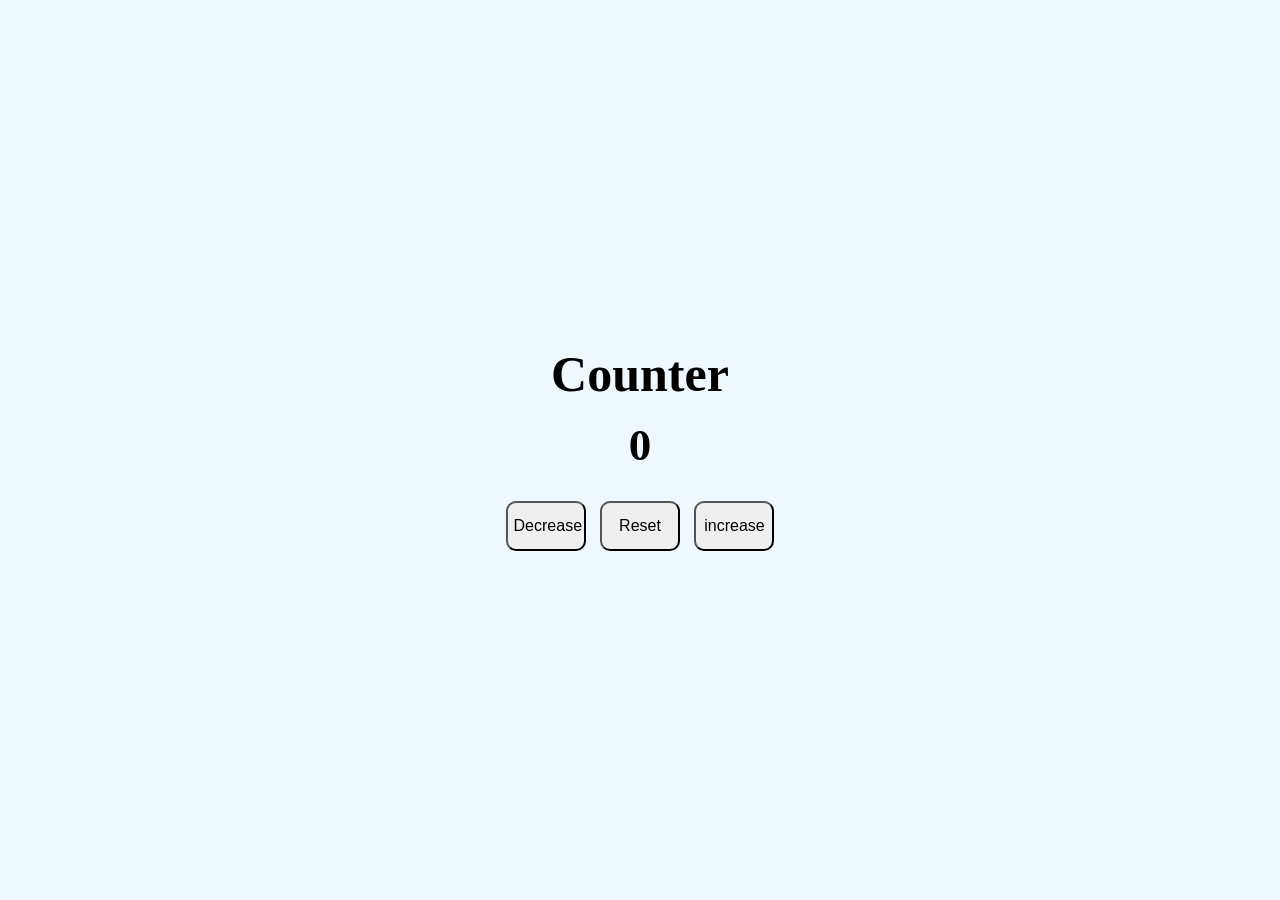
<file: Counter.html>
<html>
    <head>
         <link rel="stylesheet" type="text/css" href="Counter.css">
        <link rel="stylesheet" href="https://cdn.jsdelivr.net/npm/bootstrap@4.5.3/dist/css/bootstrap.min.css" integrity="sha384-TX8t27EcRE3e/ihU7zmQxVncDAy5uIKz4rEkgIXeMed4M0jlfIDPvg6uqKI2xXr2" crossorigin="anonymous">
       <script src="https://code.jquery.com/jquery-3.5.1.slim.min.js" integrity="sha384-DfXdz2htPH0lsSSs5nCTpuj/zy4C+OGpamoFVy38MVBnE+IbbVYUew+OrCXaRkfj" crossorigin="anonymous"></script>
        <script src="https://cdn.jsdelivr.net/npm/bootstrap@4.5.3/dist/js/bootstrap.bundle.min.js" integrity="sha384-ho+j7jyWK8fNQe+A12Hb8AhRq26LrZ/JpcUGGOn+Y7RsweNrtN/tE3MoK7ZeZDyx" crossorigin="anonymous"></script>
         
    </head>
    <body>
        <div class="bg-container text-center d-flex flex-column justify-content-center">
            <h1 class="heading">Counter</h1>
            <P id="counterValue" class="para" >0</P>
        
        <div>
            <button class="button" onclick="onDecre()">Decrease</button>
            <button class="button" onclick="onReset()">Reset</button>
            <button class="button" onclick="onIncre()">increase</button>
        </div>
        </div>
        <script src="Counter.js"></script>
    </body>
</html>
</file>
<file: Counter.css>
.bg-container{
    background-color: aliceblue;
height: 100vh;
   
}
.heading{
    font-family: robot;
    font-size: 50px;
    color: black;
    font-weight: bold
    
}
.para{
    font-family: robot;
    font-size: 45px;
    color: black;
    font-weight: bold;
}
.button{
    border-radius: 10px;
    margin: 5px;
     height: 50px;
    width: 80px;
   
}
</file>
